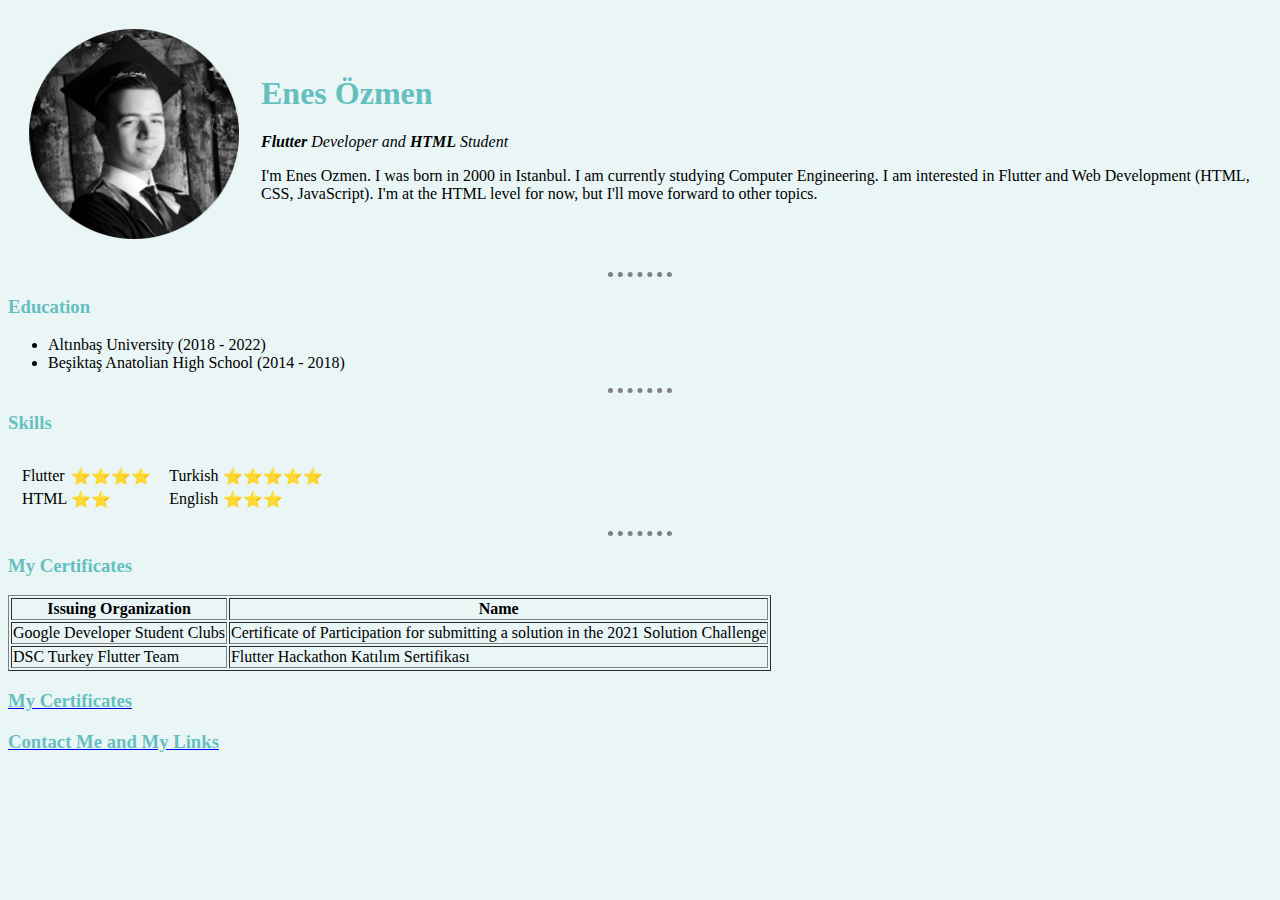
<file: index.html>
<!DOCTYPE html>
<html lang="en">

<head>
    <meta charset="UTF-8">
    <title>Enes's Personal Site</title>
    <link rel="stylesheet" href="css/styles.css">
</head>

<body>
    <table cellspacing="20">
        <tr>
            <td><img src="images/Enes.png" alt="Enes Özmen Profile Photo" width="210" height="210"></td>
            <td>
                <h1>Enes Özmen</h1>
                <p><em><strong>Flutter</strong> Developer and <strong>HTML</strong> Student</em></p>
                <p>I'm Enes Ozmen. I was born in 2000 in Istanbul. I am currently studying Computer Engineering. I am
                    interested in Flutter and Web Development (HTML, CSS, JavaScript). I'm at the HTML level for now,
                    but I'll move forward to other topics.</p>
            </td>
        </tr>
    </table>
    <hr>
    <h3>Education</h3>
    <ul>
        <li>Altınbaş University (2018 - 2022)</li>
        <li>Beşiktaş Anatolian High School (2014 - 2018)</li>
    </ul>
    <hr>
    <h3>Skills</h3>
    <!--Nested Tables for Skills-->
    <table cellspacing="10">
        <tr>
            <td>
                <table>
                    <tr>
                        <td>Flutter</td>
                        <td>⭐⭐⭐⭐</td>
                    </tr>
                    <tr>
                        <td>HTML</td>
                        <td>⭐⭐</td>
                    </tr>
                </table>
            </td>
            <td>
                <table>
                    <tr>
                        <td>Turkish</td>
                        <td>⭐⭐⭐⭐⭐</td>
                    </tr>
                    <tr>
                        <td>English</td>
                        <td>⭐⭐⭐</td>
                    </tr>
                </table>
            </td>
        </tr>
    </table>
    <hr>
    <h3>My Certificates</h3>
    <table border="1">
        <thead>
            <tr>
                <th>Issuing Organization</th>
                <th>Name</th>
            </tr>
        </thead>
        <tbody>
            <tr>
                <td>Google Developer Student Clubs</td>
                <td>Certificate of Participation for submitting a solution in the 2021 Solution Challenge</td>
            </tr>
            <tr>
                <td>DSC Turkey Flutter Team</td>
                <td>Flutter Hackathon Katılım Sertifikası</td>
            </tr>
        </tbody>
    </table>
    <a href="certificates.html">
        <h3>My Certificates</h3>
    </a>
    <a href="contact.html">
        <h3>Contact Me and My Links</h3>
    </a>
</body>

</html>
</file>
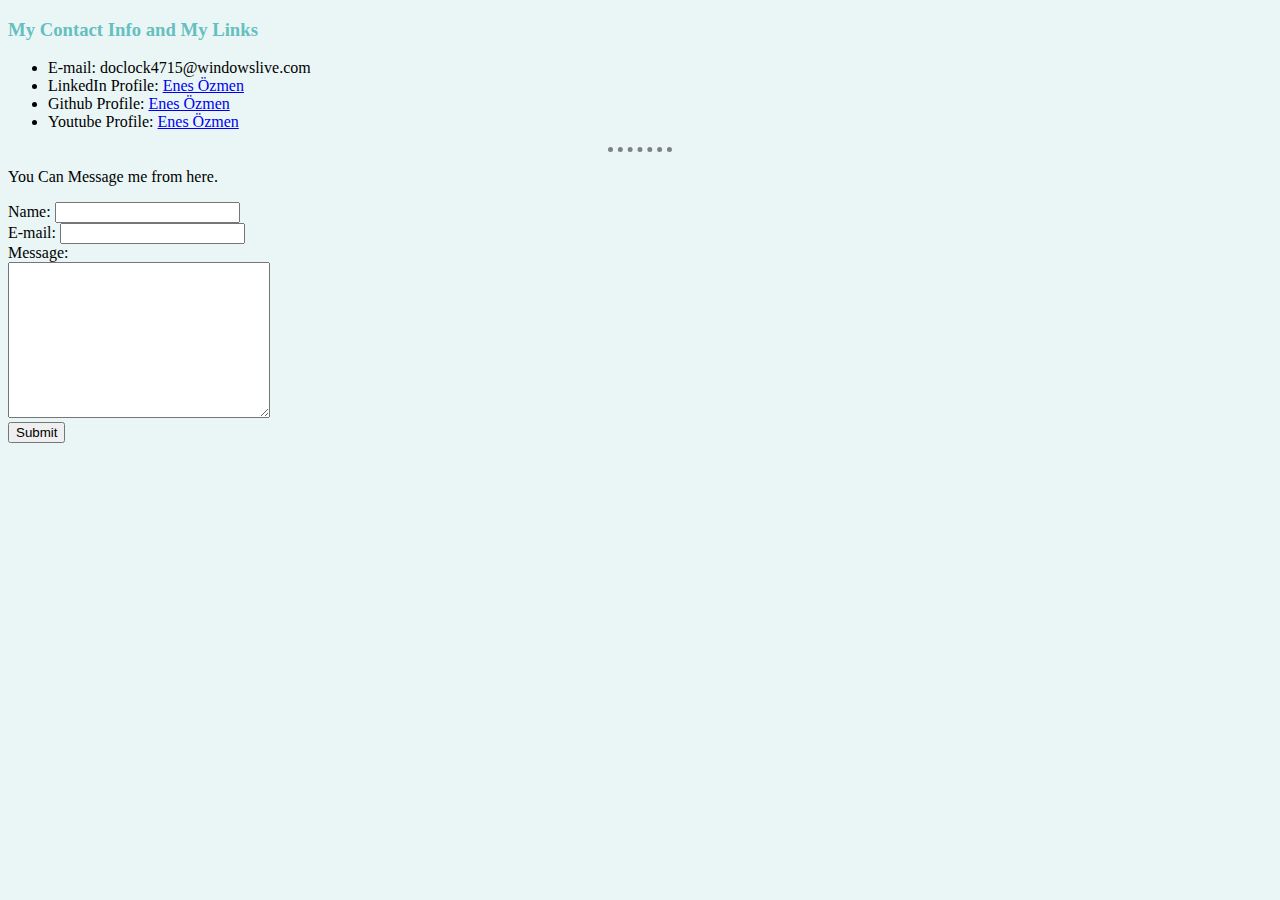
<file: contact.html>
<!DOCTYPE html>
<html lang="en">

<head>
    <meta charset="UTF-8">
    <title>My Contact Info and My Links</title>
    <link rel="stylesheet" href="css/styles.css">

</head>

<body>
    <h3>My Contact Info and My Links</h3>
    <ul>
        <li>E-mail: doclock4715@windowslive.com</li>
        <li>LinkedIn Profile: <a href="https://www.linkedin.com/in/enes-%C3%B6zmen-84a71611a/">Enes Özmen</a></li>
        <li>Github Profile: <a href="https://github.com/doclock4715">Enes Özmen</a></li>
        <li>Youtube Profile: <a href="https://www.youtube.com/channel/UCP8adMxDHGkpdawclRksu6A">Enes Özmen</a></li>
    </ul>
    <hr>
    <p>You Can Message me from here.</p>
    <form action="mailto:doclock4715@windowslive.com" method="POST" enctype="text/plain">
        <label>Name:</label>
        <input type="text" name="Your Name:"><br>
        <label>E-mail:</label>
        <input type="email" name="Your Email:"><br>
        <label>Message:</label><br>
        <textarea name="Your Message" cols="30" rows="10"></textarea><br>
        <input type="submit">
    </form>
</body>

</html>
</file>
<file: css/styles.css>
body {
    background-color: #EAF6F6;
}
hr{
    border-style: none;
    border-top-style: dotted;
    border-width: 5px;
    border-color: grey;
    width: 5%;
}
h3{
    color: #66bfbf;
}
h1{
    color: #66bfbf;
}

/* h1, h3{
    color: #66bfbf;
} */
</file>
